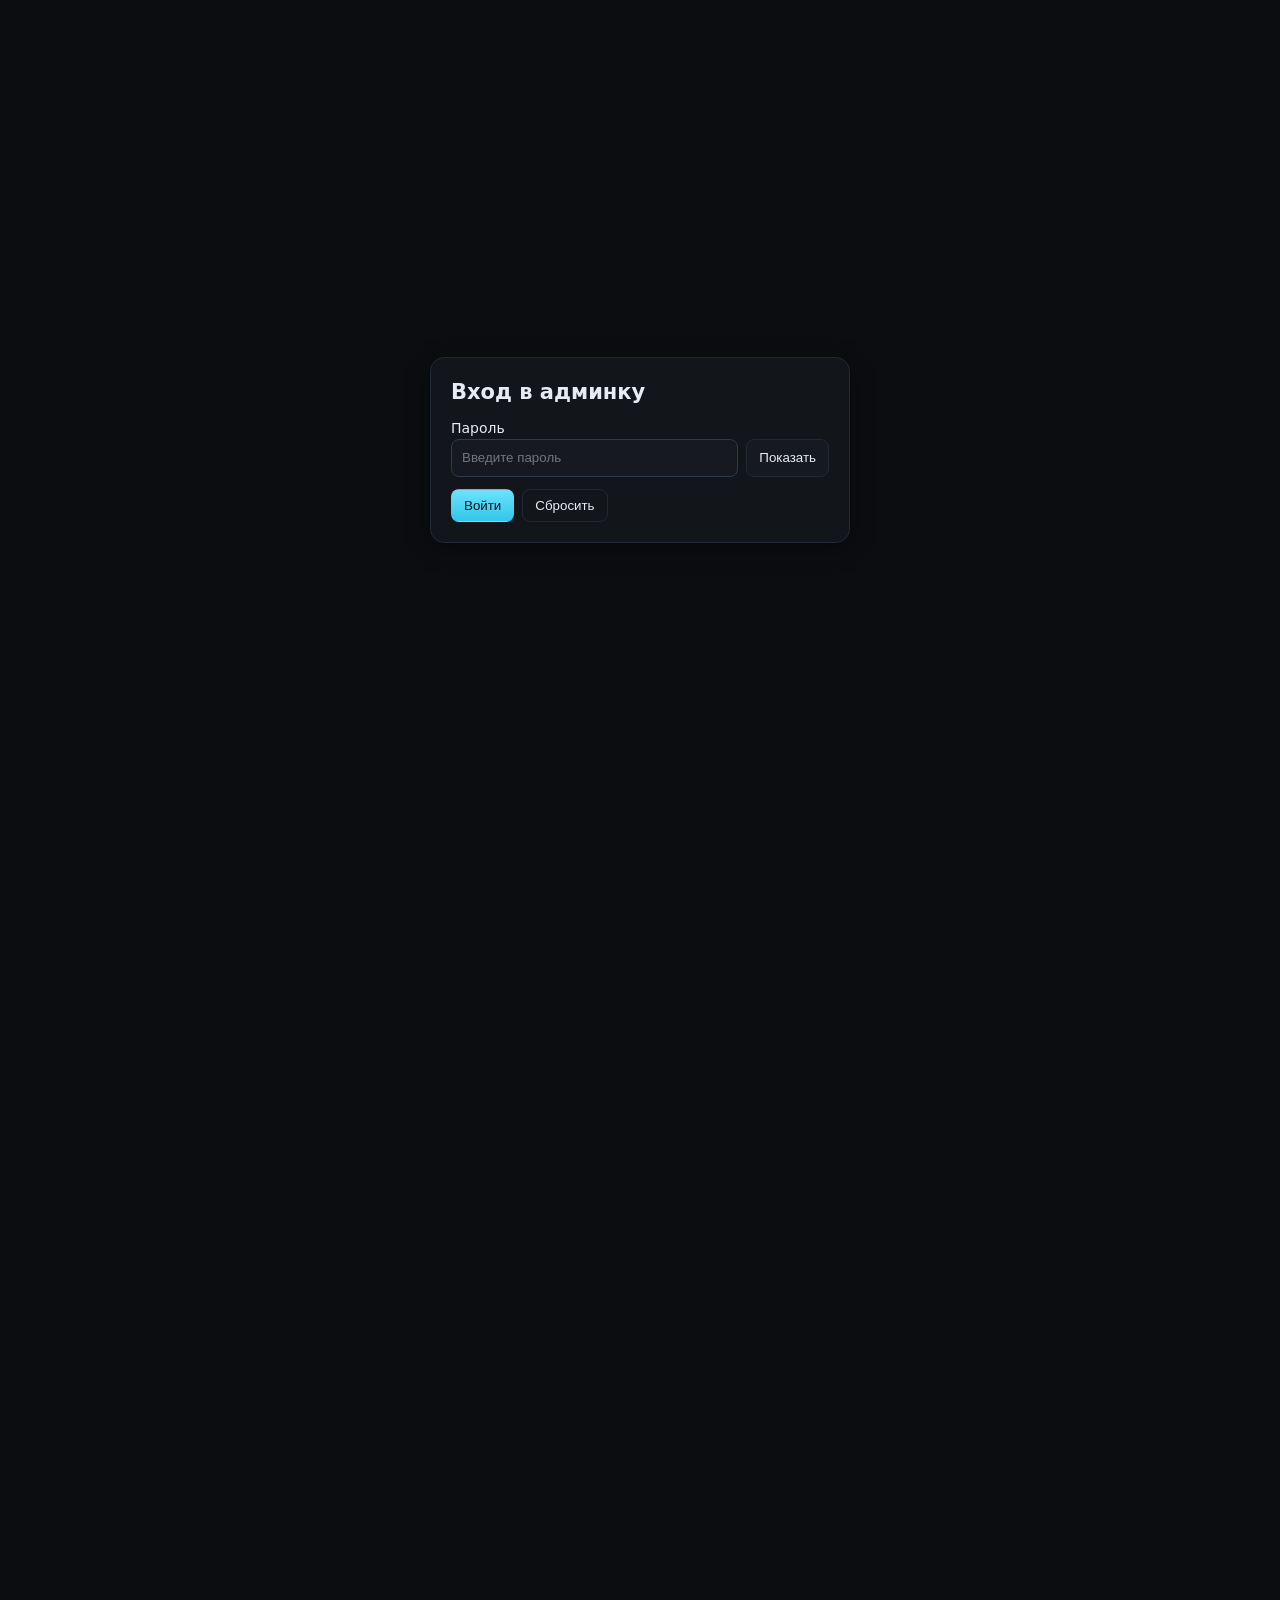
<file: admin/index.html>
<!DOCTYPE html>
<html lang="ru">
<head>
  <meta charset="UTF-8" />
  <meta name="viewport" content="width=device-width, initial-scale=1" />
  <title>Mimimi Admin</title>
  <link rel="stylesheet" href="style.css" />
</head>
<body>

  <div id="loginView" class="login-view" style="display:none">
    <div class="login-card">
      <h2 class="app-title">Вход в админку</h2>
      <div class="login-field">
        <label for="adminPassword">Пароль</label>
        <div class="pwd-wrap">
          <input type="password" id="adminPassword" placeholder="Введите пароль" />
          <button class="btn" id="togglePwd" type="button">Показать</button>
        </div>
      </div>
      <div id="loginError" class="error" style="display:none"></div>
      <div class="login-actions">
        <button class="btn primary" id="loginBtn" type="button">Войти</button>
        <button class="btn ghost" id="loginReset" type="button">Сбросить</button>
      </div>
    </div>
  </div>

  <div id="app" class="app" style="visibility:hidden">

    <header class="header">
      <div class="brand">
        <div class="logo">✦</div>
        <div class="brand-text">
          <div class="brand-title">Mimimi Admin</div>
          <div class="brand-sub">Управление сайтом</div>
        </div>
      </div>

      <nav class="primary-nav" aria-label="Навигация">
        <button class="nav-btn" data-nav="files" type="button">Файлы</button>
        <button class="nav-btn" data-nav="images" type="button">Изображения</button>
        <button class="nav-btn" data-nav="translations" type="button">Переводы</button>
        <a class="nav-btn ghost" href="/" target="_blank" rel="noopener">Главная</a>
        <button class="nav-btn danger" data-nav="logout" type="button">Выйти</button>
      </nav>

      <button id="menuBtn" class="hamburger" type="button" aria-label="Открыть меню" aria-expanded="false">
        <span></span><span></span><span></span>
      </button>
    </header>

    <div id="topMenu" class="menu-panel" aria-hidden="true">
      <div class="menu-inner">
        <div class="menu-header">
          <div class="spacer"></div>
          <button id="menuClose" class="btn ghost small" type="button" aria-label="Закрыть меню">✕</button>
        </div>
        <div class="menu-grid" role="menu">
          <button class="menu-btn" data-nav="files" type="button" role="menuitem">Файлы</button>
          <button class="menu-btn" data-nav="images" type="button" role="menuitem">Изображения</button>
          <button class="menu-btn" data-nav="translations" type="button" role="menuitem">Переводы</button>
          <a class="menu-btn" href="/" target="_blank" rel="noopener" role="menuitem">Главная</a>
          <button class="menu-btn danger" data-nav="logout" type="button" role="menuitem">Выйти</button>
        </div>
      </div>
    </div>

    <main class="main">

      <section id="tab-files" class="split-3 active" aria-label="Файлы">
        <div class="panel">
          <div class="panel-header">
            <div class="panel-title">Файлы</div>
            <div class="spacer"></div>
            <button id="refreshFiles" class="btn small" type="button">Обновить</button>
          </div>
          <div class="panel-body">
            <div class="muted small">Всего: <span id="filesCount">0</span></div>
            <ul id="filesUl" class="list" role="listbox" aria-label="Список файлов"></ul>
          </div>
        </div>

        <div id="editorPane" class="panel">
          <div class="panel-header">
            <div class="panel-title">Редактор</div>
            <div class="panel-actions">
              <label class="auto-save">
                <input type="checkbox" id="autoSaveToggle" />
                Автосохранение
              </label>
              <button id="btnEditorFullscreen" class="btn ghost small" type="button">На весь экран</button>
            </div>
          </div>
          <div class="panel-body">
            <div class="form-row">
              <label for="editPath">Путь</label>
              <div class="inline">
                <input id="editPath" type="text" class="mono" placeholder="например, index.html" />
                <button id="loadFileBtn" class="btn" type="button">Загрузить</button>
              </div>
            </div>

            <div class="form-row">
              <label for="fileContent">Содержимое</label>
              <textarea id="fileContent" class="code-area mono" placeholder="Здесь будет содержимое файла"></textarea>
              <div id="saveStatus" class="small muted" style="margin-top:6px"></div>
            </div>
          </div>
          <div class="panel-footer">
            <div id="fileSha" class="small muted"></div>
            <div class="spacer"></div>
            <input id="commitMessage" type="text" placeholder="Комментарий к коммиту (опционально)" />
            <button id="saveFileBtn" class="btn primary" type="button">Сохранить</button>
          </div>
        </div>

        <div id="previewPane" class="panel">
          <div class="panel-header">
            <div class="panel-title">Предпросмотр</div>
            <div class="panel-actions">
              <button id="btnPreviewFullscreen" class="btn ghost small" type="button">На весь экран</button>
            </div>
          </div>
          <div class="panel-body">
            <iframe id="editor" class="preview-frame" title="Предпросмотр"></iframe>
          </div>
        </div>
      </section>

      <section id="tab-images" class="panel" aria-label="Изображения" style="display:none">
        <div class="panel-header">
          <div class="panel-title">Изображения</div>
        </div>
        <div class="panel-body">
          <div class="upload-row">
            <input id="imagesDir" type="text" placeholder="Каталог, например images/portfolio" value="images/portfolio" />
            <button id="refreshImages" class="btn" type="button">Показать</button>
            <input id="uploadInput" type="file" multiple />
            <button id="uploadBtn" class="btn primary" type="button">Загрузить</button>
          </div>
          <div id="uploadProgress" class="progress" style="display:none">
            <div class="progress-bar" id="uploadProgressBar" style="width:0%"></div>
            <div class="progress-text" id="uploadProgressText">0/0</div>
          </div>
          <div id="imagesGrid" class="grid-images"></div>
        </div>
      </section>

      <section id="tab-translations" class="panel" aria-label="Переводы" style="display:none">
        <div class="panel-header">
          <div class="panel-title">Переводы (data/translations.json)</div>
          <div class="panel-actions">
            <button id="btnTranslationsFullscreen" class="btn ghost small" type="button">На весь экран</button>
          </div>
        </div>
        <div id="translationsPane" class="panel-body">
          <div class="form-row">
            <div class="inline" style="flex-wrap:wrap; gap:12px">
              <button id="btnLoadTranslations" class="btn" type="button">Загрузить JSON</button>
              <button id="btnPrettyTranslations" class="btn" type="button">Форматировать</button>
              <button id="btnValidateTranslations" class="btn" type="button">Проверить</button>
              <button id="btnSaveTranslations" class="btn primary" type="button">Сохранить</button>
              <button id="btnResetTranslations" class="btn ghost" type="button">Сбросить</button>
              <span id="translationsStatus" class="status small"></span>
            </div>
          </div>

          <div id="translationsJsonError" class="error" style="display:none"></div>

          <div class="form-row">
            <label for="translationsJson">JSON</label>
            <textarea id="translationsJson" class="code-area mono" placeholder='{"ru": {...}, "en": {...}}'></textarea>
          </div>

          <div class="form-row">
            <label>Быстрые поля</label>
            <div class="inline">
              <input id="ru_main_title" type="text" placeholder="ru.main_title" />
              <input id="en_main_title" type="text" placeholder="en.main_title" />
            </div>
            <div class="inline" style="margin-top:8px">
              <input id="ru_chat_welcome_message" type="text" placeholder="ru.chat_welcome_message" />
              <input id="en_chat_welcome_message" type="text" placeholder="en.chat_welcome_message" />
            </div>
            <div class="inline" style="margin-top:8px">
              <button id="btnSyncFromJson" class="btn small" type="button">Заполнить поля из JSON</button>
              <button id="btnSyncToJson" class="btn small" type="button">Перенести поля в JSON</button>
            </div>
          </div>
        </div>
      </section>

    </main>
  </div>

  <button id="exitFsBtn" class="exit-fs-btn" type="button" style="display:none">Выйти из полноэкрана</button>

  <script src="script.js"></script>
</body>
</html>
</file>
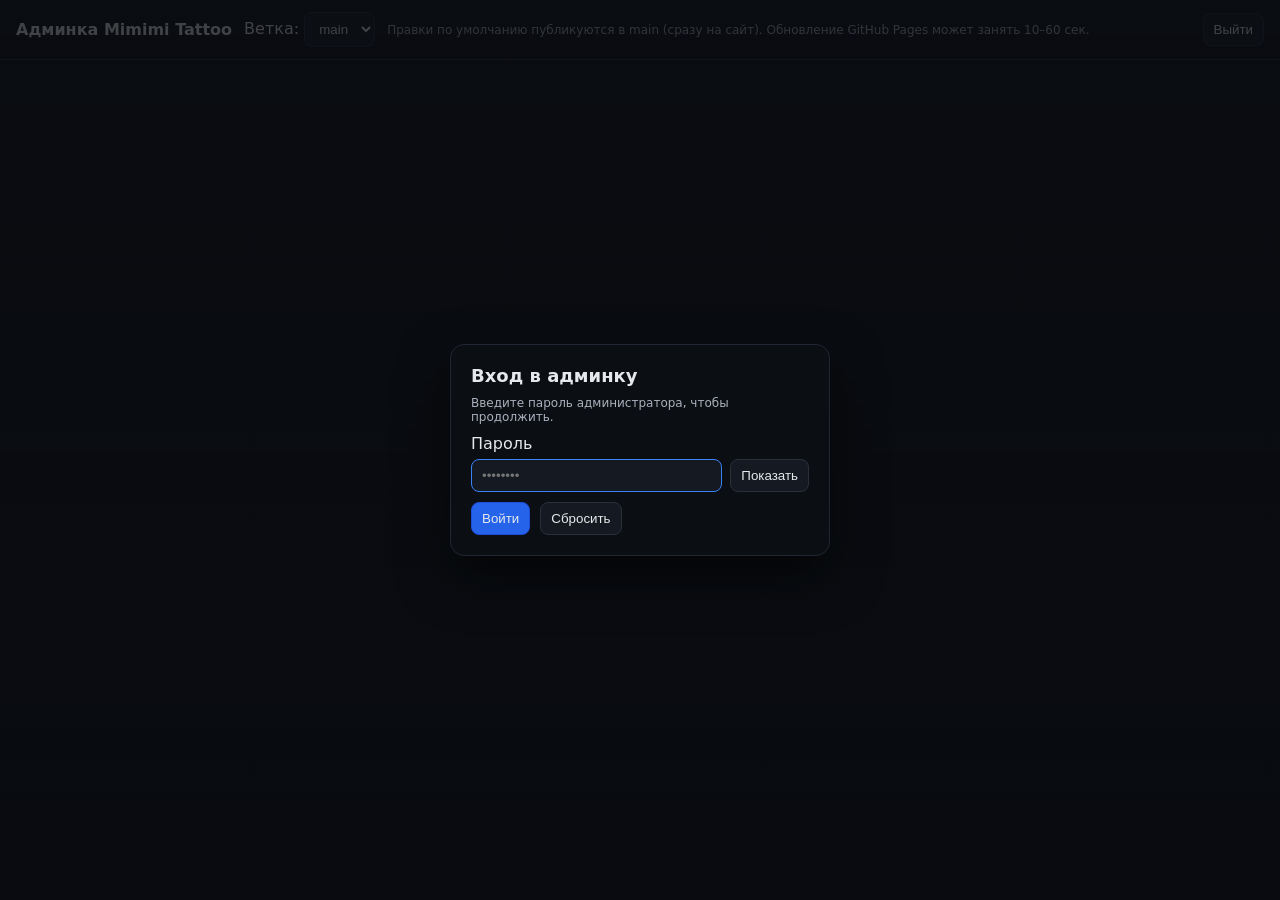
<file: draft/admin/index.html>
<!doctype html>
<html lang="ru">
<head>
  <meta charset="utf-8">
  <meta name="viewport" content="width=device-width,initial-scale=1">
  <title>Админка — Mimimi Tattoo</title>
  <style>
    :root { color-scheme: dark; }
    * { box-sizing: border-box; }
    body { margin:0; font-family: Inter, system-ui, Arial, sans-serif; background:#0f1117; color:#e6e8eb; }
    a { color:#8ab4f8; text-decoration:none; }
    header { padding:12px 16px; border-bottom:1px solid #2a2f3a; display:flex; align-items:center; gap:12px; flex-wrap:wrap; backdrop-filter:saturate(120%) blur(6px); position:sticky; top:0; background:#0f1117cc; }
    header .spacer { flex:1; }
    input, select, button, textarea { background:#151a22; color:#e6e8eb; border:1px solid #2a2f3a; border-radius:8px; padding:8px 10px; }
    input:focus, select:focus, textarea:focus { outline:none; border-color:#3b82f6; }
    button { cursor:pointer; transition: .15s ease; }
    button:hover { transform: translateY(-1px); }
    .primary { background:#2563eb; border-color:#1d4ed8; }
    .danger { background:#b91c1c; border-color:#7f1d1d; }
    .muted { color:#aab1bd; font-size:12px; }
    .layout { display:grid; grid-template-columns: 300px 1fr; height: calc(100vh - 64px); }
    aside { border-right:1px solid #202632; overflow:auto; background:#0c0e13; }
    main { overflow:auto; padding:16px; display:grid; gap:16px; background:radial-gradient(1200px 600px at 10% -10%, rgba(37,99,235,.08), transparent), radial-gradient(900px 400px at 90% -10%, rgba(220,38,38,.08), transparent); }
    section { border:1px solid #202632; border-radius:12px; padding:14px; background:#0b0e13; box-shadow: 0 8px 20px rgba(0,0,0,.25); }
    h3 { margin:0 0 10px 0; font-size:16px; }
    .row { display:flex; gap:10px; align-items:center; flex-wrap:wrap; }
    .file-list { list-style:none; padding:0; margin:0; }
    .file-list li { padding:10px 12px; border-bottom:1px solid #161b24; cursor:pointer; display:flex; justify-content:space-between; gap:8px;}
    .file-list li:hover { background:#121723; }
    .file-list li.active { background:#182135; border-left:3px solid #3b82f6; }
    #fileContent { width:100%; min-height:280px; resize:vertical; font-family: ui-monospace, SFMono-Regular, Menlo, Consolas, monospace; }
    #editor { width:100%; height:50vh; border:1px solid #202632; border-radius:10px; background:#0b0e13; }
    .grid { display:grid; grid-template-columns: repeat(auto-fill, minmax(160px,1fr)); gap:12px; }
    .card { border:1px solid #202632; border-radius:10px; overflow:hidden; background:#0f1218; }
    .card img { width:100%; height:130px; object-fit:cover; background:#11141a; display:block; }
    .card .meta { padding:8px; display:flex; gap:8px; align-items:center; justify-content:space-between; }
    .tag { padding:2px 6px; border-radius:999px; border:1px solid #2a2f3a; font-size:11px; color:#aab1bd }
    /* Login overlay */
    #loginView { position:fixed; inset:0; display:flex; align-items:center; justify-content:center; background:linear-gradient(180deg, rgba(9,11,15,.75), rgba(9,11,15,.9)); z-index:999; }
    .login-card { width: min(92vw, 380px); background:#0b0e13; border:1px solid #202632; border-radius:14px; padding:20px; box-shadow:0 20px 50px rgba(0,0,0,.5); }
    .login-card h2 { margin:0 0 10px; font-size:18px; }
    .field { display:flex; flex-direction:column; gap:6px; margin:10px 0; }
    .field-row { display:flex; gap:8px; align-items:center; }
  </style>
</head>
<body>
  <div id="loginView">
    <div class="login-card">
      <h2>Вход в админку</h2>
      <div class="muted">Введите пароль администратора, чтобы продолжить.</div>
      <div class="field">
        <label for="adminPassword">Пароль</label>
        <div class="field-row">
          <input id="adminPassword" type="password" placeholder="••••••••" style="flex:1">
          <button id="togglePwd" type="button">Показать</button>
        </div>
        <div id="loginError" class="muted" style="color:#fca5a5; display:none;">Неверный пароль. Попробуйте снова.</div>
      </div>
      <div class="row">
        <button id="loginBtn" class="primary">Войти</button>
        <button id="loginReset" type="button">Сбросить</button>
      </div>
    </div>
  </div>

  <header>
    <strong>Админка Mimimi Tattoo</strong>
    <label>Ветка:
      <select id="branch">
        <option value="main" selected>main</option>
        <option value="draft">draft</option>
      </select>
    </label>
    <span class="muted">Правки по умолчанию публикуются в main (сразу на сайт). Обновление GitHub Pages может занять 10–60 сек.</span>
    <div class="spacer"></div>
    <button id="logoutBtn">Выйти</button>
  </header>

  <div class="layout" id="app" style="visibility:hidden;">
    <aside>
      <div style="padding:10px;">
        <h3>Страницы и файлы</h3>
        <div class="row">
          <button id="refreshFiles">Обновить список</button>
          <span class="tag" id="filesCount">0</span>
        </div>
      </div>
      <ul id="filesUl" class="file-list"></ul>
    </aside>

    <main>
      <section>
        <h3>Редактор файла</h3>
        <div class="row">
          <input id="editPath" placeholder="Путь к файлу" style="min-width:320px" readonly>
          <button id="loadFileBtn">Загрузить</button>
          <button id="saveFileBtn" class="primary">Сохранить</button>
          <span id="fileSha" class="muted"></span>
        </div>
        <textarea id="fileContent" placeholder="Содержимое файла..."></textarea>
        <div class="row">
          <input id="commitMessage" placeholder="Сообщение коммита (опционально)" style="min-width:360px">
          <span class="muted">Подсказка: если сайт не обновился — подождите до 60 секунд и обновите страницу с Ctrl+F5.</span>
        </div>
      </section>

      <section>
        <h3>Предпросмотр выбранного файла (без скриптов)</h3>
        <iframe id="editor" sandbox=""></iframe>
      </section>

      <section>
        <h3>Портфолио — изображения</h3>
        <div class="row">
          <label>Папка:
            <input id="imagesDir" value="images/portfolio" style="min-width:260px">
          </label>
          <button id="refreshImages">Обновить список</button>
          <input id="uploadInput" type="file" multiple accept="image/*">
          <button id="uploadBtn" class="primary">Загрузить</button>
        </div>
        <div id="imagesGrid" class="grid"></div>
      </section>
    </main>
  </div>

  <script src="admin.js?v=20"></script>
</body>
</html>
</file>
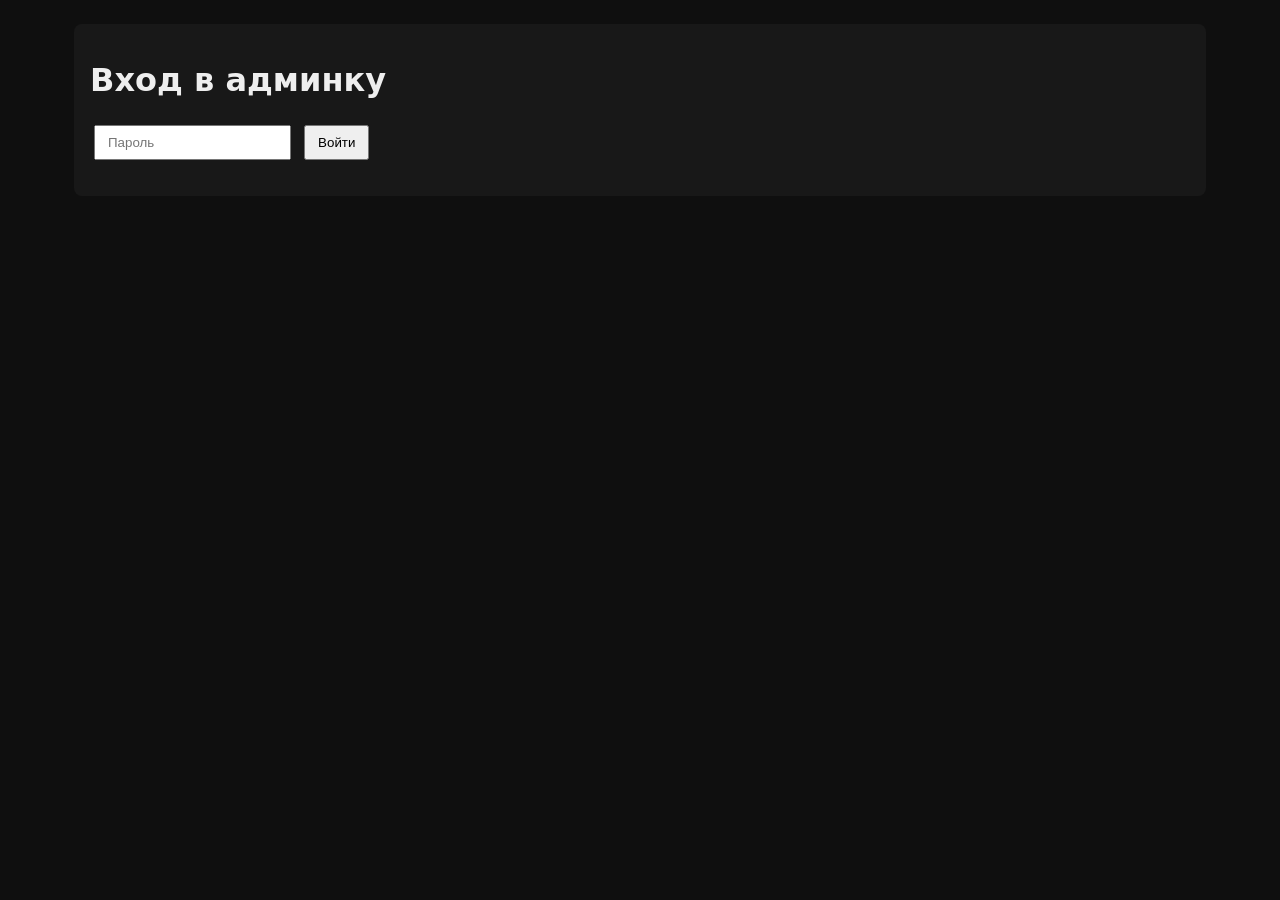
<file: admin/admin.html>
<!DOCTYPE html>
<html lang="ru">
<head>
  <meta charset="UTF-8" />
  <title>Админка — mimimitattoo</title>
  <meta name="viewport" content="width=device-width, initial-scale=1" />
  <link rel="stylesheet" href="admin.css" />
</head>
<body>
  <div id="login">
    <h1>Вход в админку</h1>
    <input type="password" id="password" placeholder="Пароль" />
    <button id="btnLogin">Войти</button>
    <p id="loginError"></p>
  </div>

  <div id="app" style="display:none">
    <header>
      <h1>Админ-панель</h1>
      <select id="branch">
        <option value="draft" selected>Черновик</option>
        <option value="main">Публикация</option>
      </select>
      <button id="btnPublish">Опубликовать черновик → main</button>
    </header>

    <section>
      <h2>Редактор текста (index.html)</h2>
      <div class="toolbar">
        <button data-cmd="bold">B</button>
        <button data-cmd="italic">I</button>
        <button data-cmd="underline">U</button>
        <button id="btnSaveHtml">Сохранить</button>
      </div>
      <iframe id="editor" sandbox="allow-same-origin allow-scripts allow-forms"></iframe>
    </section>

    <section>
      <h2>Портфолио (images/portfolio)</h2>
      <div id="images"></div>
      <div class="upload">
        <input type="file" id="fileInput" multiple />
        <button id="btnUpload">Загрузить</button>
      </div>
    </section>
  </div>

  <script src="admin.js"></script>
</body>
</html>
</file>
<file: admin/style.css>
:root{
  --bg:#0b0d10;
  --card:#12151a;
  --card2:#161a20;
  --muted:#97a0ad;
  --text:#e7ecf3;
  --primary:#6ae3ff;
  --primary-2:#33c6e8;
  --danger:#ff6b6b;
  --ok:#9acd32;
  --border:#222834;
  --shadow: 0 6px 24px rgba(0,0,0,.35);
}

*{box-sizing:border-box}
html,body{height:100%}
body{
  margin:0; background:var(--bg); color:var(--text); font:14px/1.4 system-ui, -apple-system, Segoe UI, Roboto, Arial, sans-serif;
  overflow-x:hidden;
}

.btn{background:var(--card2); color:var(--text); border:1px solid var(--border); padding:8px 12px; border-radius:8px; cursor:pointer; transition:.15s}
.btn:hover{border-color:#2b3240; transform:translateY(-1px)}
.btn.primary{background:linear-gradient(180deg, var(--primary), var(--primary-2)); color:#001018; border-color:transparent}
.btn.danger{background:#2a1212; color:#ffd9d9; border-color:#442020}
.btn.ghost{background:transparent; border-color:var(--border)}
.btn.small{padding:6px 10px; font-size:12px}
.nav-btn{background:transparent; border:1px solid var(--border); color:var(--text); padding:8px 12px; border-radius:999px; cursor:pointer}
.nav-btn.ghost{background:transparent}
.nav-btn.danger{background:#2a1212; color:#ffd9d9; border-color:#442020}
.mono{font-family: ui-monospace, SFMono-Regular, Menlo, Consolas, monospace}
.small{font-size:12px}

.status{color:var(--ok)}

.app{visibility:hidden; display:flex; flex-direction:column; min-height:100%}
.header{
  display:flex; gap:12px; align-items:center; justify-content:space-between;
  padding:12px 16px; background:rgba(18,21,26,.7); backdrop-filter: blur(6px); position:sticky; top:0; z-index:30; border-bottom:1px solid var(--border)
}
.brand{display:flex; align-items:center; gap:10px}
.logo{width:28px; height:28px; border-radius:8px; background:linear-gradient(180deg,#2b3340,#171b22); display:flex; align-items:center; justify-content:center; color:#9cc3ff; box-shadow: inset 0 1px 0 rgba(255,255,255,.05)}
.brand-text{display:flex; flex-direction:column; line-height:1}
.brand-title{font-weight:600}
.brand-sub{font-size:12px; color:var(--muted)}

.primary-nav{display:flex; gap:8px; align-items:center; margin-left:8px}
@media (max-width: 900px){ .primary-nav{display:none} }

.hamburger{width:40px; height:34px; border-radius:8px; border:1px solid var(--border); background:transparent; display:inline-flex; flex-direction:column; align-items:center; justify-content:center; gap:5px; cursor:pointer}
.hamburger span{display:block; width:20px; height:2px; background:#cfe6ff; border-radius:2px; transition:.2s}
.hamburger[aria-expanded="true"] span:nth-child(1){transform:translateY(7px) rotate(45deg)}
.hamburger[aria-expanded="true"] span:nth-child(2){opacity:0}
.hamburger[aria-expanded="true"] span:nth-child(3){transform:translateY(-7px) rotate(-45deg)}

.menu-panel{
  position:fixed; inset:0 0 auto 0; background:#0d1117f2; backdrop-filter: blur(8px);
  border-bottom:1px solid var(--border); transform:translateY(-110%); transition:transform .22s ease; z-index:100; box-shadow:0 20px 40px rgba(0,0,0,.4)
}
.menu-panel.open{transform:translateY(0)}
.menu-inner{max-width:1000px; margin:0 auto; padding:16px}
.menu-header{display:flex; align-items:center; gap:8px; padding:4px 0 12px 0}
.menu-grid{display:grid; grid-template-columns: repeat(4, minmax(0,1fr)); gap:10px}
.menu-btn{padding:12px; border-radius:10px; border:1px solid var(--border); background:linear-gradient(180deg,#0f141b,#0b0f15); color:var(--text); cursor:pointer; text-align:center}
.menu-btn:hover{border-color:#2b3240; background:#111824}
.menu-btn.danger{background:#2a1212; color:#ffd9d9; border-color:#442020}
@media (max-width: 700px){ .menu-grid{grid-template-columns: repeat(2, minmax(0,1fr));} }

.main{padding:16px; display:block}

.panel{background:var(--card); border:1px solid var(--border); border-radius:12px; box-shadow:var(--shadow); display:flex; flex-direction:column; min-height:0}
.panel + .panel{margin-top:16px}
.panel-header{display:flex; align-items:center; gap:12px; padding:10px 12px; border-bottom:1px solid var(--border); background:#0f1318}
.panel-title{font-weight:600}
.panel-actions{margin-left:auto; display:flex; align-items:center; gap:8px}
.panel-body{padding:12px}
.panel-footer{padding:10px 12px; border-top:1px solid var(--border); display:flex; align-items:center; gap:12px}
.spacer{flex:1}
.muted{color:var(--muted)}

.list{list-style:none; margin:0; padding:0; max-height:60vh; overflow:auto}
.list li{display:flex; align-items:center; justify-content:space-between; padding:8px 12px; border-bottom:1px dashed #1d2430; cursor:pointer}
.list li:hover{background:#121821}
.list li.active{background:#0f1722; border-left:3px solid var(--primary); padding-left:9px}

.form-row{padding:12px}
.form-row label{display:block; margin-bottom:6px; color:#c9d2df}
.form-row .inline{display:flex; gap:8px}
input[type="text"], input[type="password"], textarea{
  width:100%; background:var(--card2); border:1px solid var(--border); color:var(--text);
  padding:8px 10px; border-radius:8px; outline:none; transition:.15s; min-height:38px
}
input[type="text"]:focus, input[type="password"]:focus, textarea:focus{border-color:#2f3a4f}
textarea{min-height:220px; resize:vertical}
.code-area{min-height:360px; font-family: ui-monospace, SFMono-Regular, Menlo, Consolas, monospace; font-size:13px; line-height:1.45}

.preview-frame{width:100%; height:100%; min-height:400px; border:0; background:#0b0e13}

.split-3{display:grid; grid-template-columns: 280px 1fr 1fr; gap:16px}
.split-2{display:grid; grid-template-columns: 1fr 360px; gap:16px}
@media (max-width: 1200px){
  .split-3{grid-template-columns: 260px 1fr; grid-auto-rows: minmax(0, auto)}
  .split-3 > .panel:last-child{grid-column: 1 / -1}
}
@media (max-width: 880px){
  .split-3{grid-template-columns: 1fr; gap:12px}
  .split-2{grid-template-columns: 1fr; gap:12px}
}

.upload-row{display:flex; gap:8px; align-items:center; padding:12px}
.grid-images{
  display:grid; gap:12px; padding:12px;
  grid-template-columns: repeat(auto-fill, minmax(160px, 1fr));
}
.grid-images .card{
  position:relative; border:1px solid var(--border); border-radius:12px; overflow:hidden; background:#0e1218
}
.grid-images .card img{width:100%; height:160px; object-fit:cover; display:block; background:#0c0f14}
.grid-images .meta{
  display:flex; align-items:center; justify-content:space-between; gap:8px; padding:8px 10px; border-top:1px solid var(--border)
}

.login-view{min-height:100%; display:flex; align-items:center; justify-content:center; padding:24px}
.login-card{background:var(--card); border:1px solid var(--border); border-radius:14px; box-shadow:var(--shadow); width:100%; max-width:420px; padding:20px}
.app-title{margin:0 0 12px 0}
.login-field{margin-bottom:12px}
.pwd-wrap{display:flex; gap:8px}
.login-actions{display:flex; gap:8px}
.error{color:#ff6767; background:#3b1e1e; border:1px solid #5a2a2a; padding:8px 10px; border-radius:8px}

.fullscreen{
  position:fixed !important; inset:0 !important; z-index:1000 !important; margin:0 !important; border-radius:0 !important; border:0 !important;
  background:var(--bg) !important; box-shadow:none !important;
}
.fullscreen .panel-header{position:sticky; top:0; background:#0f1318; z-index:2}
.fullscreen .code-area{height:calc(100vh - 140px); min-height:auto}
.fullscreen .preview-frame{height:calc(100vh - 60px); min-height:auto}

.exit-fs-btn{
  position:fixed; right:16px; bottom:16px; z-index:2000; display:none;
  padding:10px 14px; border-radius:999px; border:1px solid var(--border); background:#10151c; color:var(--text); cursor:pointer; box-shadow:var(--shadow)
}
.exit-fs-btn:hover{transform:translateY(-1px)}

.progress{
  position:relative; height:14px; background:#0e1216; border:1px solid var(--border); border-radius:8px; overflow:hidden; margin:12px;
}
.progress-bar{
  position:absolute; left:0; top:0; bottom:0; width:0%; background:linear-gradient(90deg, #2a8cf7, #6ae3ff);
}
.progress-text{
  position:absolute; left:0; right:0; top:0; bottom:0; display:flex; align-items:center; justify-content:center; font-size:12px; color:#cfe6ff; text-shadow:0 1px 2px rgba(0,0,0,.4);
}

.auto-save{display:flex; align-items:center; gap:6px; color:#cfe6ff; font-size:12px}
</file>
<file: admin/admin.css>
:root { --accent: #8a5cff; }
body { font-family: system-ui, Arial, sans-serif; margin: 0; padding: 0; background: #0f0f0f; color: #eee; }
#login, #app { max-width: 1100px; margin: 24px auto; padding: 16px; }
input, button, select { padding: 8px 12px; margin: 4px; }
#login { background: #181818; border-radius: 8px; }
#loginError { color: #f55; }
header { display: flex; align-items: center; gap: 8px; background: #181818; padding: 8px; border-radius: 8px; }
section { background: #181818; padding: 12px; margin-top: 16px; border-radius: 8px; }
.toolbar { display: flex; gap: 8px; margin-bottom: 8px; }
#editor { width: 100%; height: 60vh; border: 1px solid #333; background: #fff; }
#images { display: grid; grid-template-columns: repeat(auto-fill, minmax(140px, 1fr)); gap: 12px; }
.card { background: #222; padding: 8px; border-radius: 6px; text-align: center; }
.card img { max-width: 100%; height: 100px; object-fit: cover; border-radius: 4px; }
.card .name { font-size: 12px; margin-top: 6px; color: #ccc; }
.card button { font-size: 12px; }
.upload { margin-top: 8px; }
</file>
